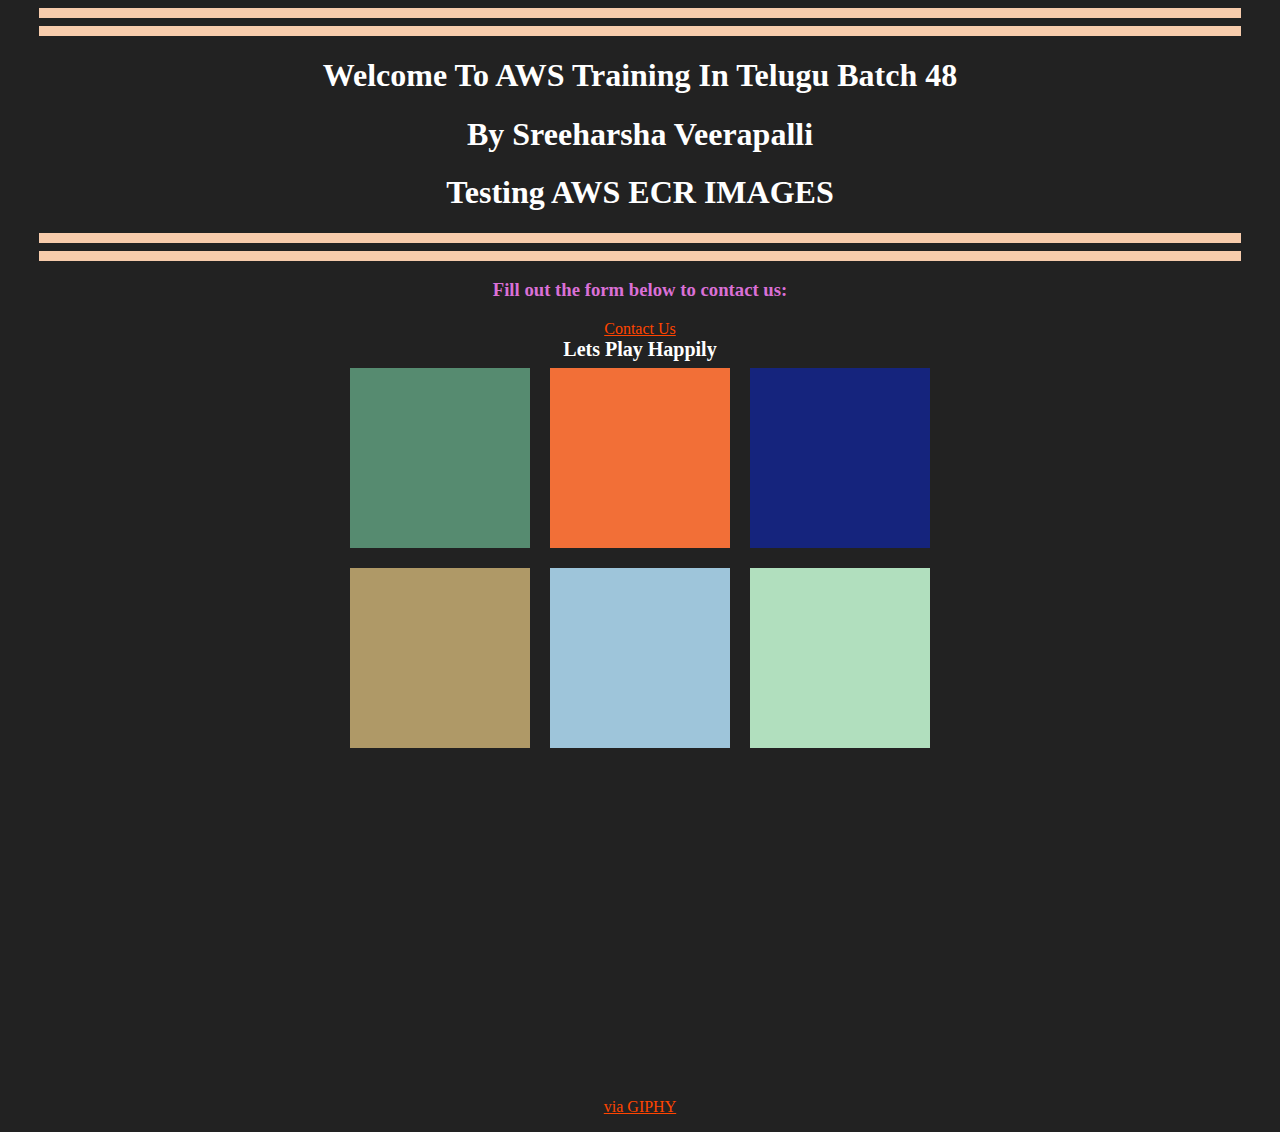
<file: index.html>
<!DOCTYPE html>
<html lang="en">

<head>
	<meta charset="UTF-8">
	<meta name="viewport" content="width=device-width, initial-scale=1.0">
	<meta http-equiv="X-UA-Compatible" content="ie=edge">
	<link rel="stylesheet" href="style.css">
	<title>Color Game</title>
</head>

<body>
	<center>
		<hr size="10px" noshade align=center width="1200px" color="#F7CCAC">
		<hr size="10px" noshade align=center width="1200px" color="#F7CCAC">
		<h1>Welcome To AWS Training In Telugu Batch 48</h1>
		<h1>By Sreeharsha Veerapalli</h1>
		<h1>Testing AWS ECR IMAGES</h1>
		<hr size="10px" noshade align=center width="1200px" color="#F7CCAC">
		<hr size="10px" noshade align=center width="1200px" color="#F7CCAC">
		<h3>Fill out the form below to contact us:</h3>
		<a href="contact.html">Contact Us</a>
	</center>
	<div id="smallcont">
		<div></div>
		<div id="try1"><strong>Lets Play Happily</strong></div>
	</div>
	<div id="container">
		<div class="square"></div>
		<div class="square"></div>
		<div class="square"></div>
		<div class="square"></div>
		<div class="square"></div>
		<div class="square"></div>
	</div>
	<div id="container">
		<center>
			<iframe src="https://giphy.com/embed/RMrL6J6CWyN5S" width="480" height="320" frameBorder="0"
				class="giphy-embed" allowFullScreen></iframe>
			<p><a href="https://giphy.com/gifs/telugu-RMrL6J6CWyN5S">via GIPHY</a></p>
		</center>
	</div>
</body>
<script type="text/javascript" src="scorekeeper.js"></script>

</html>
</file>
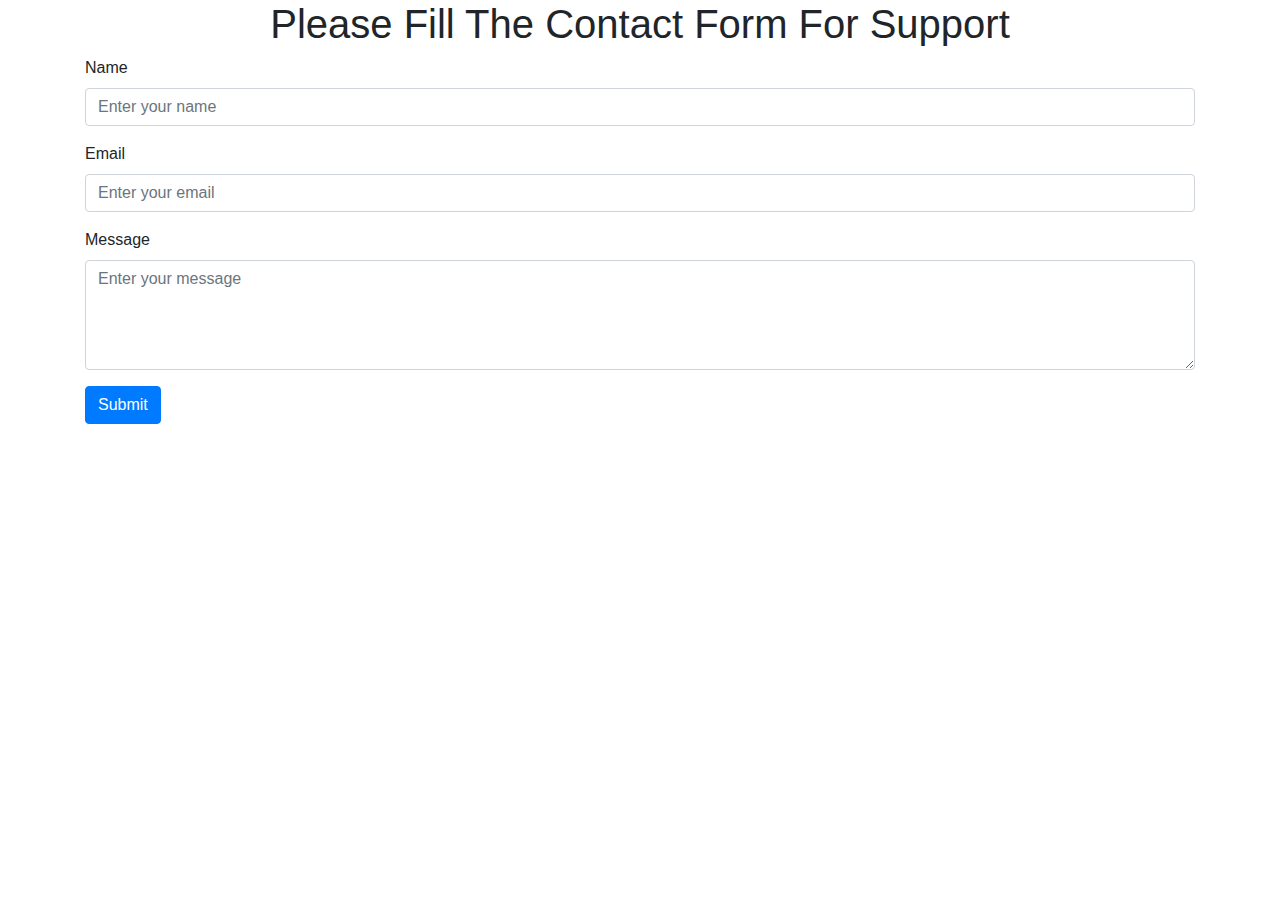
<file: contact.html>
<!DOCTYPE html>
<html lang="en">

<head>
    <meta charset="UTF-8">
    <meta name="viewport" content="width=device-width, initial-scale=1.0">
    <link rel="stylesheet" href="https://stackpath.bootstrapcdn.com/bootstrap/4.5.0/css/bootstrap.min.css">
    <title>Bootstrap Form</title>
</head>

<body>
    <center>
        <h1>Please Fill The Contact Form For Support</h1>
    </center>
    <div class="container">
        <form>
            <div class="form-group">
                <label for="name">Name</label>
                <input type="text" class="form-control" id="name" placeholder="Enter your name">
            </div>
            <div class="form-group">
                <label for="email">Email</label>
                <input type="email" class="form-control" id="email" placeholder="Enter your email">
            </div>
            <div class="form-group">
                <label for="message">Message</label>
                <textarea class="form-control" id="message" rows="4" placeholder="Enter your message"></textarea>
            </div>
            <button type="submit" class="btn btn-primary">Submit</button>
        </form>
    </div>

    <script src="https://stackpath.bootstrapcdn.com/bootstrap/4.5.0/js/bootstrap.min.js"></script>
</body>

</html>
</file>
<file: style.css>
body {
	background: #222222
}

h1 {
	color: white
}

h3 {
	color: orchid
}

a {
	color: orangered
}

.square {
	width: 30%;
	background-color: purple;
	margin: 1.66%;
	padding-bottom: 30%;
	float: left;
}

#container {
	max-width: 600px;
	margin: 0 auto;
}

#smallcont {
	height: 10px;
	color: white;
	text-align: center;
	padding-bottom: 10px;
	font-size: 20px;
}

#try {
	color: white;
}
</file>
